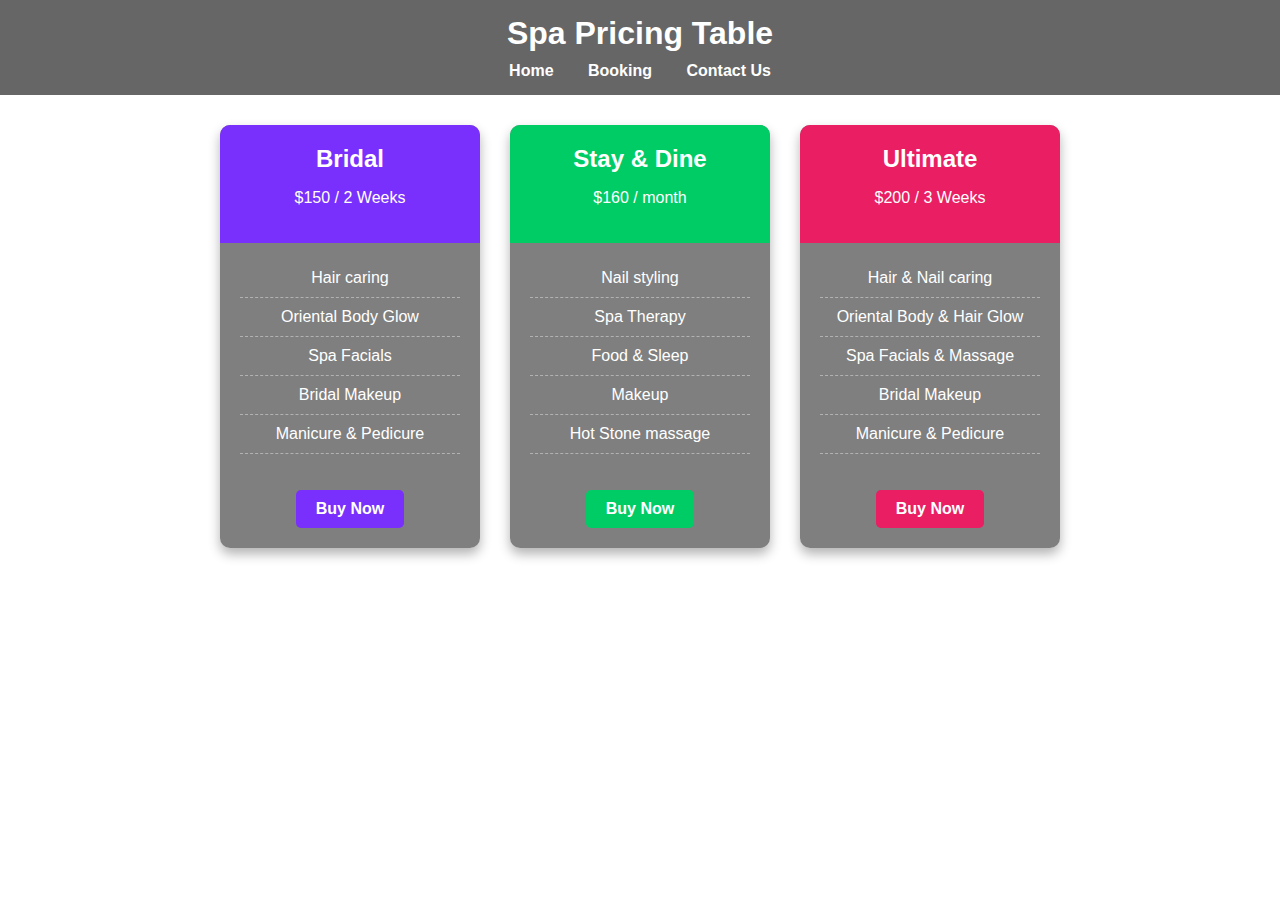
<file: index.html>
<!DOCTYPE html>
<html lang="en">
<head>
    <meta charset="UTF-8">
    <meta name="viewport" content="width=device-width, initial-scale=1.0">
    <title>Spa Pricing | Serenity Spa</title>
    <link rel="stylesheet" href="style.css">
</head>
<body>
    <header>
        <h1>Spa Pricing Table</h1>
        <nav>
            <a href="index.html">Home</a>
            <a href="booking.html">Booking</a>
            <a href="contact.html">Contact Us</a>
        </nav>
    </header>

    <div class="container">
        <div class="cards-container">
            <div class="card">
                <div class="card-header bridal-header">
                    <h2>Bridal</h2>
                    <p>$150 / 2 Weeks</p>
                </div>
                <ul>
                    <li>Hair caring</li>
                    <li>Oriental Body Glow</li>
                    <li>Spa Facials</li>
                    <li>Bridal Makeup</li>
                    <li>Manicure & Pedicure</li>
                </ul>
                <a href="booking.html" class="buy-btn bridal-btn">Buy Now</a>
            </div>

            <div class="card">
                <div class="card-header stay-header">
                    <h2>Stay & Dine</h2>
                    <p>$160 / month</p>
                </div>
                <ul>
                    <li>Nail styling</li>
                    <li>Spa Therapy</li>
                    <li>Food & Sleep</li>
                    <li>Makeup</li>
                    <li>Hot Stone massage</li>
                </ul>
                <a href="booking.html" class="buy-btn stay-btn">Buy Now</a>
            </div>

            <div class="card">
                <div class="card-header ultimate-header">
                    <h2>Ultimate</h2>
                    <p>$200 / 3 Weeks</p>
                </div>
                <ul>
                    <li>Hair & Nail caring</li>
                    <li>Oriental Body & Hair Glow</li>
                    <li>Spa Facials & Massage</li>
                    <li>Bridal Makeup</li>
                    <li>Manicure & Pedicure</li>
                </ul>
                <a href="booking.html" class="buy-btn ultimate-btn">Buy Now</a>
            </div>
        </div>
    </div>
</body>
</html>
</file>
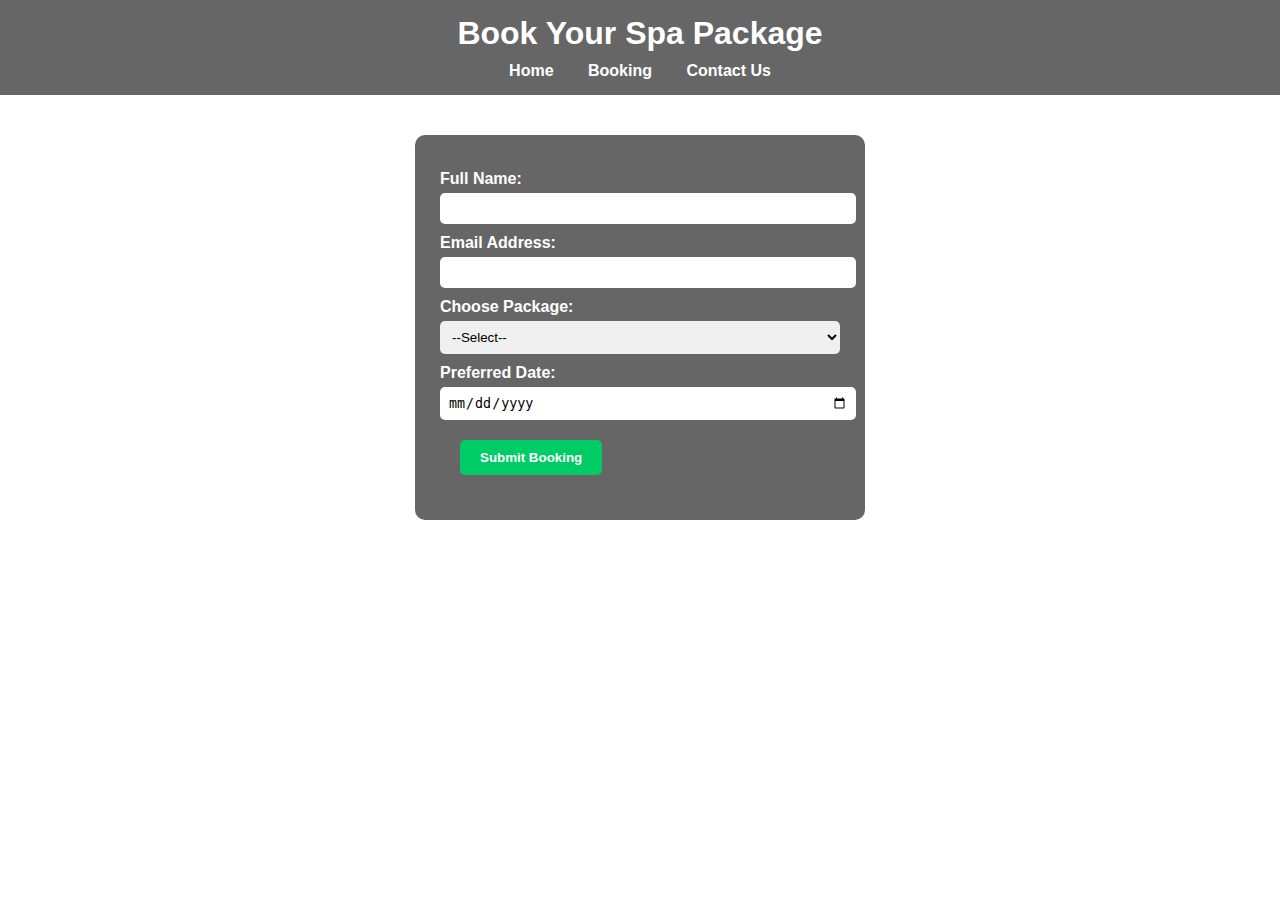
<file: booking.html>
<!DOCTYPE html>
<html lang="en">
<head>
    <meta charset="UTF-8">
    <meta name="viewport" content="width=device-width, initial-scale=1.0">
    <title>Book Your Spa Session</title>
    <link rel="stylesheet" href="style.css">
</head>
<body>
    <header>
        <h1>Book Your Spa Package</h1>
        <nav>
            <a href="index.html">Home</a>
            <a href="booking.html">Booking</a>
            <a href="contact.html">Contact Us</a>
        </nav>
    </header>

    <div class="form-container">
        <form action="thankyou.html" method="get">
            <label for="name">Full Name:</label>
            <input type="text" id="name" name="name" required>

            <label for="email">Email Address:</label>
            <input type="email" id="email" name="email" required>

            <label for="package">Choose Package:</label>
            <select id="package" name="package" required>
                <option value="">--Select--</option>
                <option value="Bridal">Bridal</option>
                <option value="Stay & Dine">Stay & Dine</option>
                <option value="Ultimate">Ultimate</option>
            </select>

            <label for="date">Preferred Date:</label>
            <input type="date" id="date" name="date" required>

            <button type="submit" class="buy-btn stay-btn">Submit Booking</button>
        </form>
    </div>
</body>
</html>
</file>
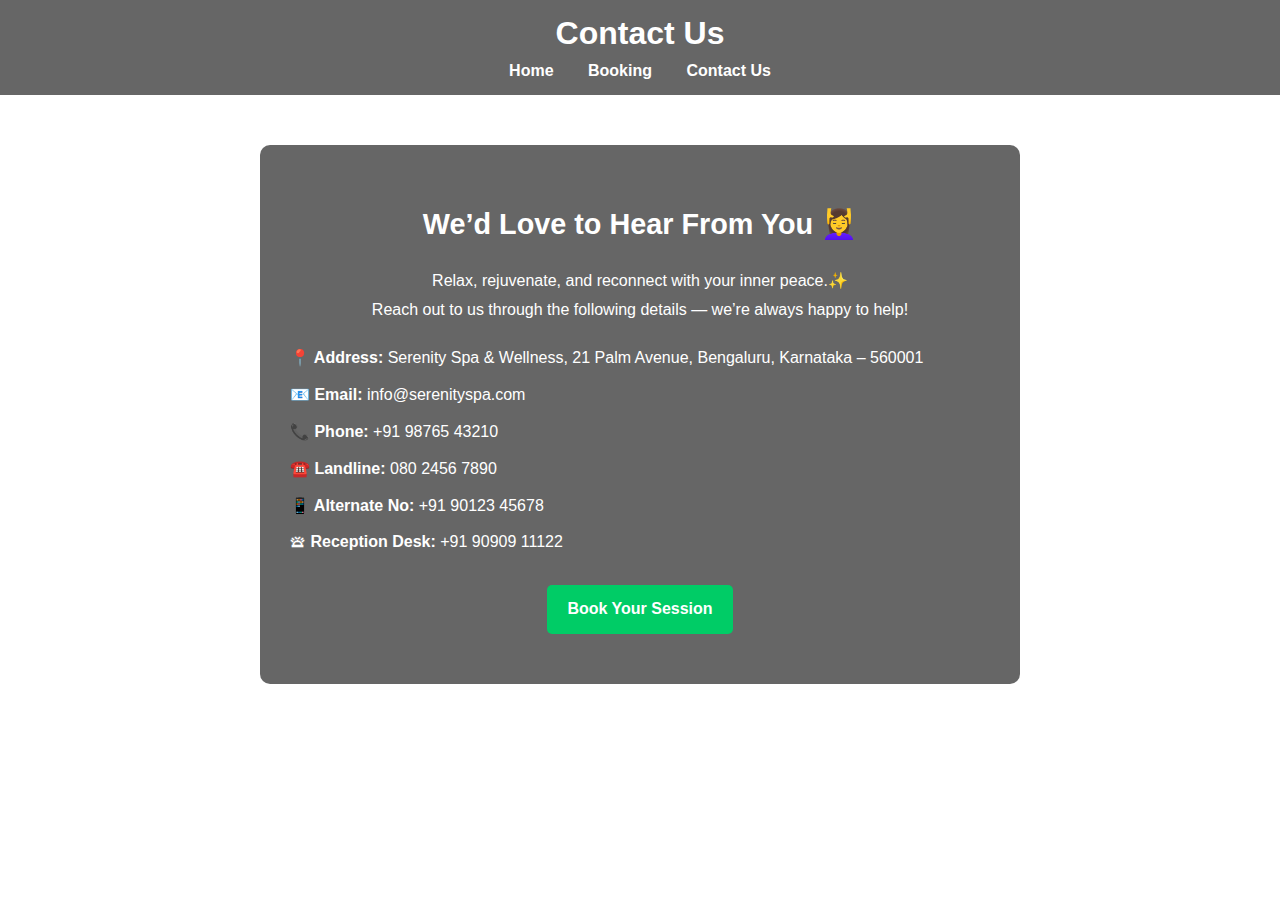
<file: contact.html>
<!DOCTYPE html>
<html lang="en">
<head>
    <meta charset="UTF-8">
    <meta name="viewport" content="width=device-width, initial-scale=1.0">
    <title>Contact Us | Serenity Spa</title>
    <link rel="stylesheet" href="style.css">
</head>
<body>
    <header>
        <h1>Contact Us</h1>
        <nav>
            <a href="index.html">Home</a>
            <a href="booking.html">Booking</a>
            <a href="contact.html">Contact Us</a>
        </nav>
    </header>

    <div class="contact-container">
        <h2>We’d Love to Hear From You 💆‍♀️</h2>
        <p>Relax, rejuvenate, and reconnect with your inner peace.✨ <br> 
           Reach out to us through the following details — we’re always happy to help!</p>

        <div class="contact-info">
            <p><strong>📍 Address:</strong> Serenity Spa & Wellness, 21 Palm Avenue, Bengaluru, Karnataka – 560001</p>
            <p><strong>📧 Email:</strong> info@serenityspa.com</p>
            <p><strong>📞 Phone:</strong> +91 98765 43210</p>
            <p><strong>☎️ Landline:</strong> 080 2456 7890</p>
            <p><strong>📱 Alternate No:</strong> +91 90123 45678</p>
            <p><strong>🛎 Reception Desk:</strong> +91 90909 11122</p>
        </div>

        <a href="booking.html" class="buy-btn stay-btn">Book Your Session</a>
    </div>
</body>
</html>
</file>
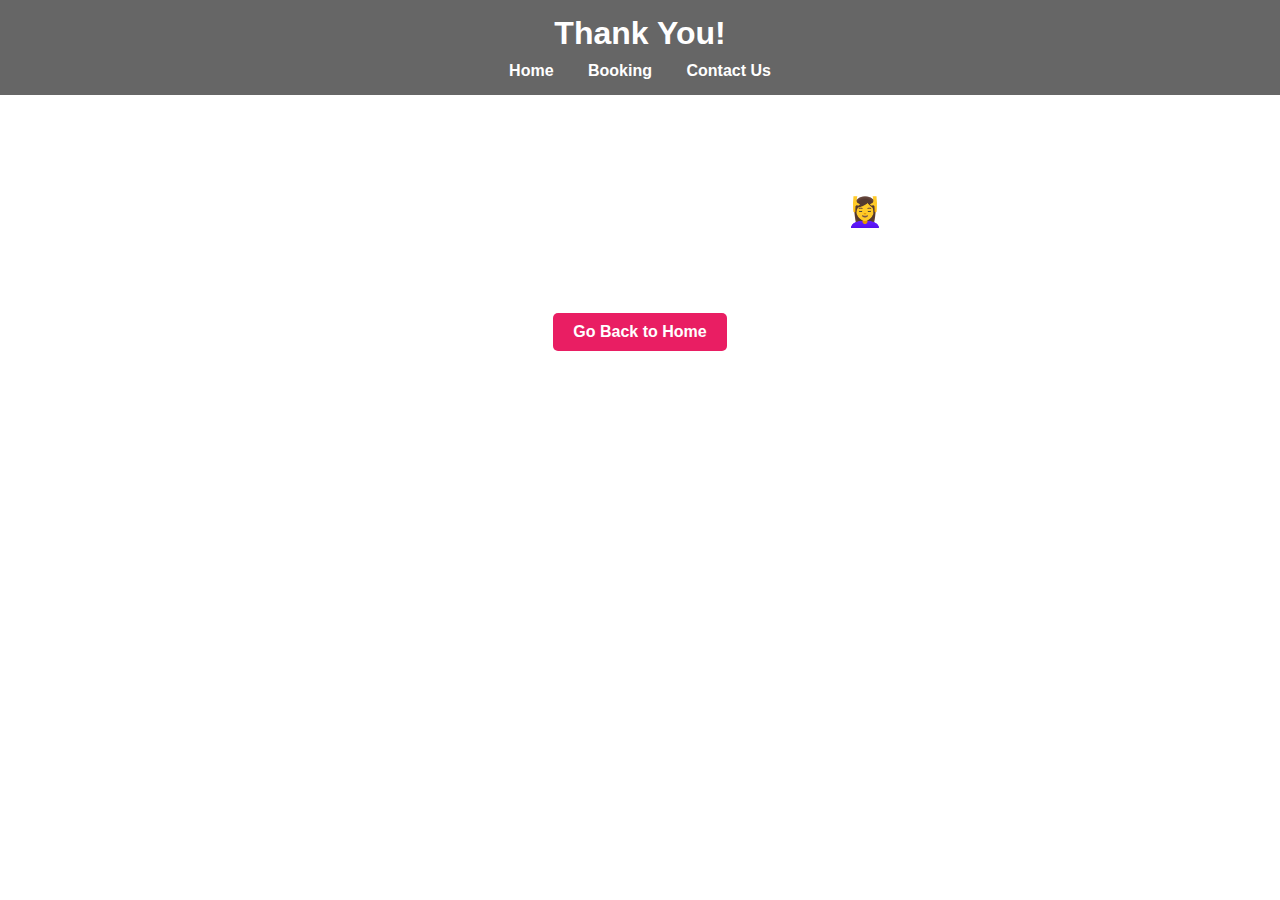
<file: thankyou.html>
<!DOCTYPE html>
<html lang="en">
<head>
    <meta charset="UTF-8">
    <meta name="viewport" content="width=device-width, initial-scale=1.0">
    <title>Thank You!</title>
    <link rel="stylesheet" href="style.css">
</head>
<body>
    <header>
        <h1>Thank You!</h1>
        <nav>
            <a href="index.html">Home</a>
            <a href="booking.html">Booking</a>
            <a href="contact.html">Contact Us</a>
        </nav>
    </header>

    <div class="thankyou-container">
        <h2>Your booking has been received 💆‍♀️</h2>
        <p>We’ll reach out shortly with confirmation details. Relax and get ready to be pampered!</p>
        <a href="index.html" class="buy-btn ultimate-btn">Go Back to Home</a>
    </div>
</body>
</html>
</file>
<file: style.css>
/* ===== Global Styles ===== */
body {
    margin: 0;
    font-family: 'Segoe UI', Tahoma, Geneva, Verdana, sans-serif;
    background-image: url("https://0e9d299e890b0f46f43d-3dd2c92c26268727c0280f27b5b17857.ssl.cf1.rackcdn.com/responsive/4:3/Native/u/spa/s_spa_towels_and_stones.jpg");
    background-size: cover;
    background-position: center;
    background-repeat: no-repeat;
    color: white;
}

/* ===== Header & Navigation ===== */
header {
    background-color: rgba(0,0,0,0.6);
    padding: 15px;
    text-align: center;
}

header h1 {
    margin: 0;
    font-size: 2rem;
    color: white;
}

nav {
    margin-top: 10px;
}

nav a {
    color: white;
    text-decoration: none;
    margin: 0 15px;
    font-weight: bold;
    transition: 0.3s;
}

nav a:hover {
    text-decoration: underline;
    color: #ffd6ff;
}

/* ===== Home Page ===== */
.container {
    text-align: center;
    padding: 30px;
}

.cards-container {
    display: flex;
    justify-content: center;
    gap: 30px;
    flex-wrap: wrap;
}

.card {
    width: 260px;
    background-color: rgba(0, 0, 0, 0.5);
    border-radius: 10px;
    box-shadow: 0 6px 12px rgba(0,0,0,0.3);
    overflow: hidden;
}

.card-header {
    padding: 20px;
}

.card-header h2 {
    margin: 0;
}

ul {
    list-style: none;
    padding: 0 20px;
}

ul li {
    border-bottom: 1px dashed rgba(255,255,255,0.4);
    padding: 10px 0;
}

/* ===== Buttons ===== */
.buy-btn {
    display: inline-block;
    margin: 20px;
    padding: 10px 20px;
    border: none;
    cursor: pointer;
    color: white;
    border-radius: 5px;
    text-decoration: none;
    font-weight: bold;
    transition: 0.3s;
}

.bridal-header { background-color: #7930FC; }
.stay-header { background-color: #00CC66; }
.ultimate-header { background-color: #E91E63; }

.bridal-btn { background-color: #7930FC; }
.stay-btn { background-color: #00CC66; }
.ultimate-btn { background-color: #E91E63; }

.buy-btn:hover {
    opacity: 0.8;
    transform: scale(1.05);
}

/* ===== Booking Page ===== */
.form-container {
    width: 90%;
    max-width: 400px;
    background-color: rgba(0, 0, 0, 0.6);
    margin: 40px auto;
    padding: 25px;
    border-radius: 10px;
}

label {
    display: block;
    margin-top: 10px;
    font-weight: bold;
}

input, select, textarea {
    width: 100%;
    padding: 8px;
    margin-top: 5px;
    border: none;
    border-radius: 5px;
}

/* ===== Thank You Page ===== */
.thankyou-container {
    text-align: center;
    margin-top: 100px;
}

.thankyou-container h2 {
    font-size: 1.8rem;
}

.thankyou-container p {
    margin: 15px auto;
    width: 80%;
    line-height: 1.6;
}

/* ===== Contact Us Page ===== */
.contact-container {
    width: 90%;
    max-width: 700px;
    margin: 50px auto;
    background-color: rgba(0, 0, 0, 0.6);
    border-radius: 10px;
    padding: 30px;
    text-align: center;
    line-height: 1.8;
}

.contact-container h2 {
    margin-bottom: 10px;
    font-size: 1.8rem;
}

.contact-container p {
    font-size: 1rem;
}

.contact-info {
    text-align: left;
    margin-top: 20px;
    font-size: 1rem;
}

.contact-info p {
    margin: 8px 0;
}

/* ===== Responsive ===== */
@media (max-width: 600px) {
    .cards-container {
        flex-direction: column;
        align-items: center;
    }

    .card {
        width: 90%;
    }

    nav a {
        display: inline-block;
        margin: 5px;
    }
}
</file>
